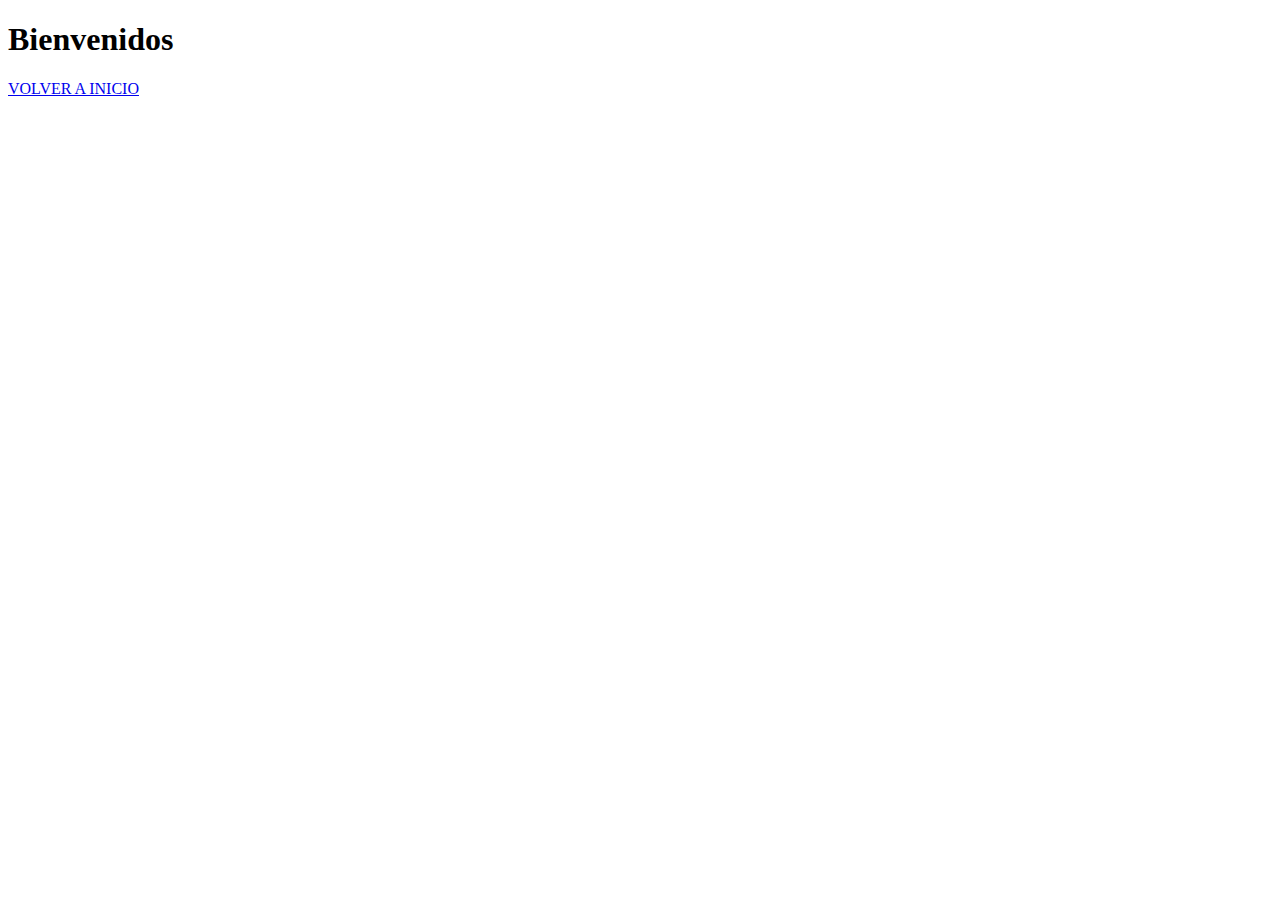
<file: login.html>
<!DOCTYPE html>
<html lang="es">
<head>
    <meta charset="UTF-8">
    <meta http-equiv="X-UA-Compatible" content="IE=edge">
    <meta name="viewport" content="width=device-width, initial-scale=1.0">
    <title>Document</title>
</head>

<body>
    <h1>Bienvenidos</h1>

    <a href="index.html">VOLVER A INICIO</a>
</body>
</html>
</file>
